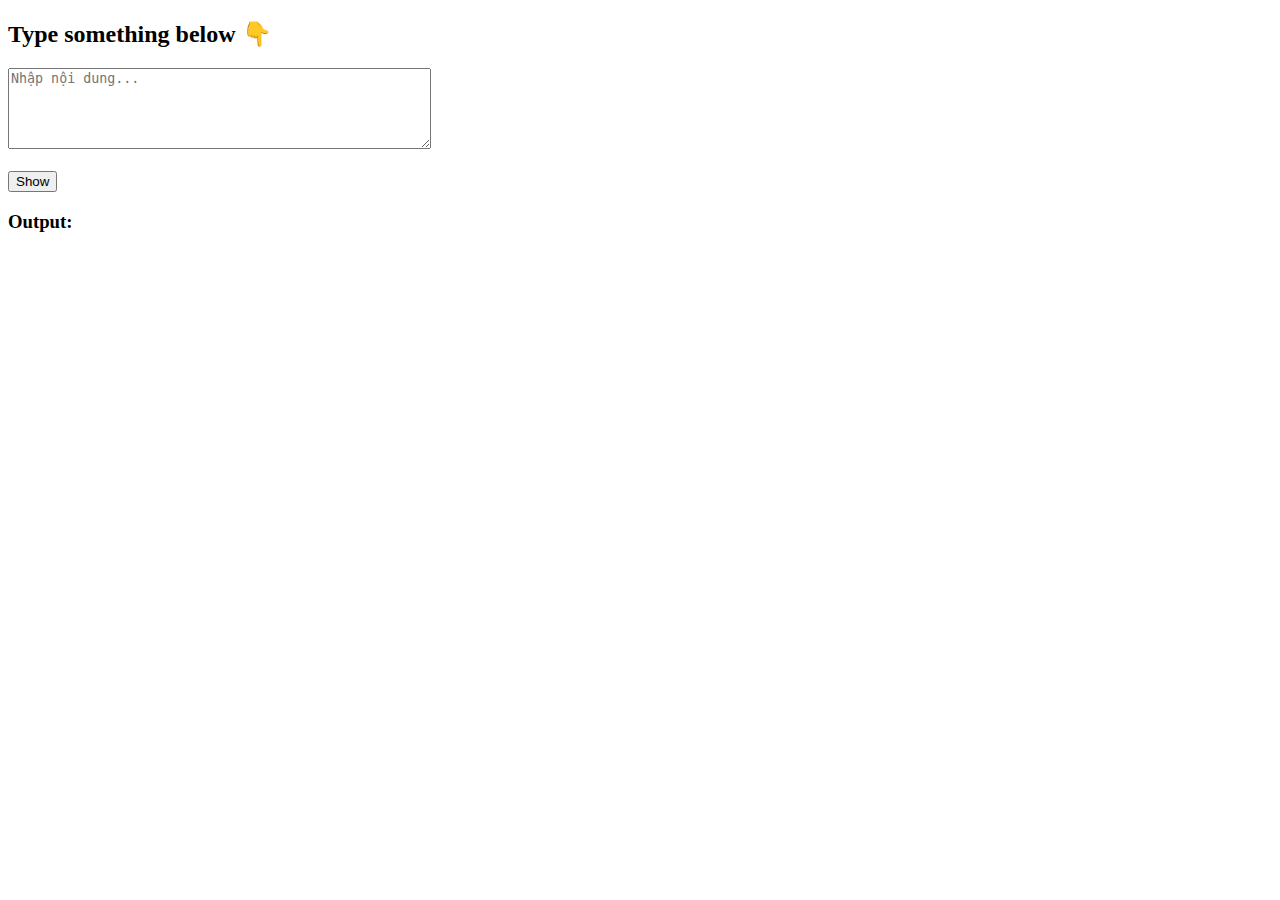
<file: src/main/resources/templates/index.html>
<!DOCTYPE html>
<html xmlns:th="http://www.thymeleaf.org">
<head>
    <title>Simple TextArea App</title>
    <meta charset="UTF-8">
</head>
<body>
<h2>Type something below 👇</h2>

<form action="/show" method="post">
    <textarea name="inputText" rows="5" cols="50" placeholder="Nhập nội dung..."></textarea><br><br>
    <button type="submit">Show</button>
</form>

<div th:if="${outputText}">
    <h3>Output:</h3>
    <p th:text="${outputText}"></p>
</div>
</body>
</html>
</file>
